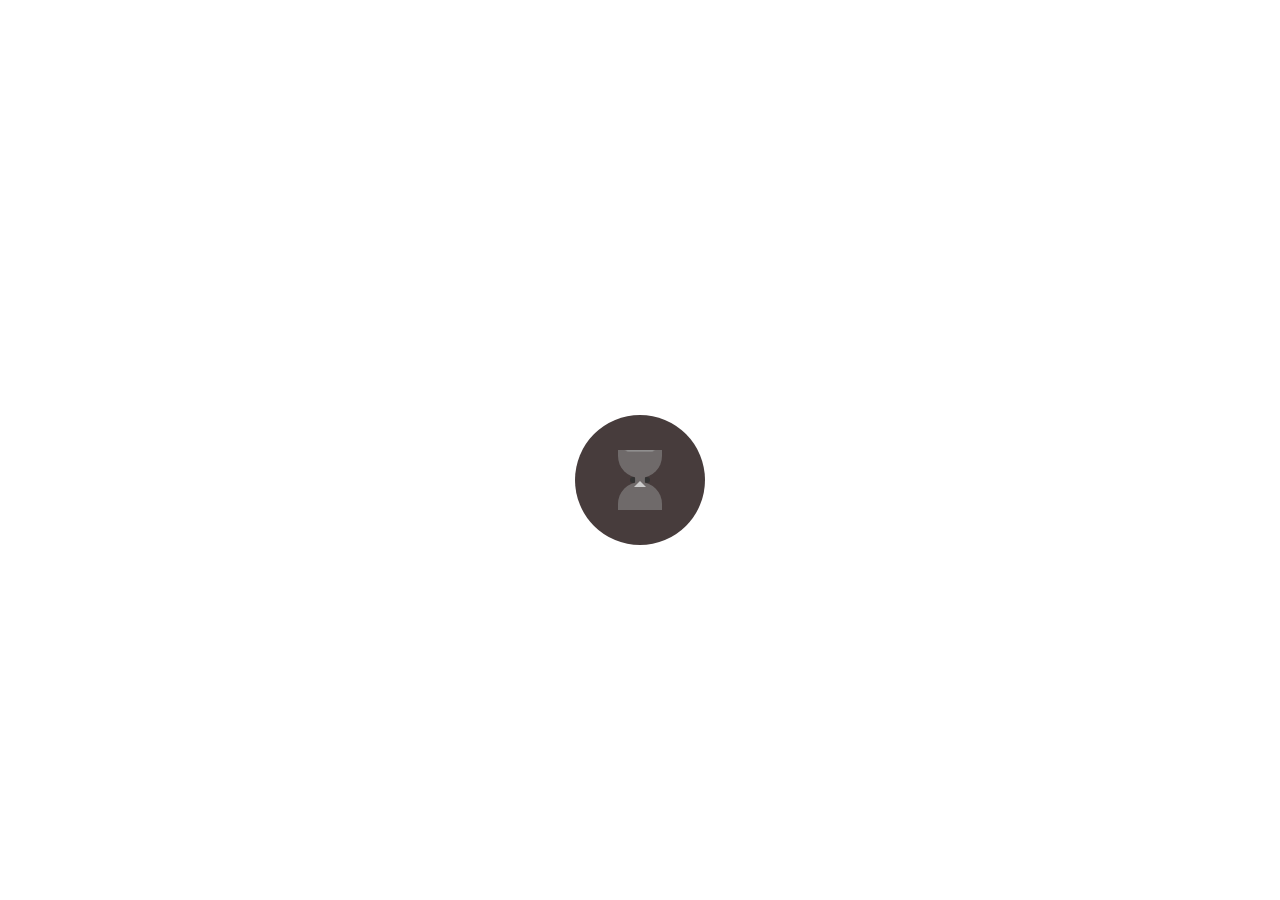
<file: index.html>
<!DOCTYPE html>
<html lang="es">
<head>
    <meta charset="UTF-8">
    <meta name="viewport" content="width=device-width, initial-scale=1.0">
    <title>Pantalla de Carga</title>
    <link rel="stylesheet" href="assets/css/loading.css">
    <script>
        // Redirigir a main.html después de 3 segundos
        setTimeout(function() {
            window.location.href = "main.html";
        }, 3000);
    </script>
</head>
<body>
    <div class="hourglassBackground">
        <div class="hourglassContainer">
            <div class="hourglassCurves"></div>
            <div class="hourglassCapTop"></div>
            <div class="hourglassGlassTop"></div>
            <div class="hourglassSand"></div>
            <div class="hourglassSandStream"></div>
            <div class="hourglassCapBottom"></div>
            <div class="hourglassGlass"></div>
        </div>
    </div>
</body>
</html>
</file>
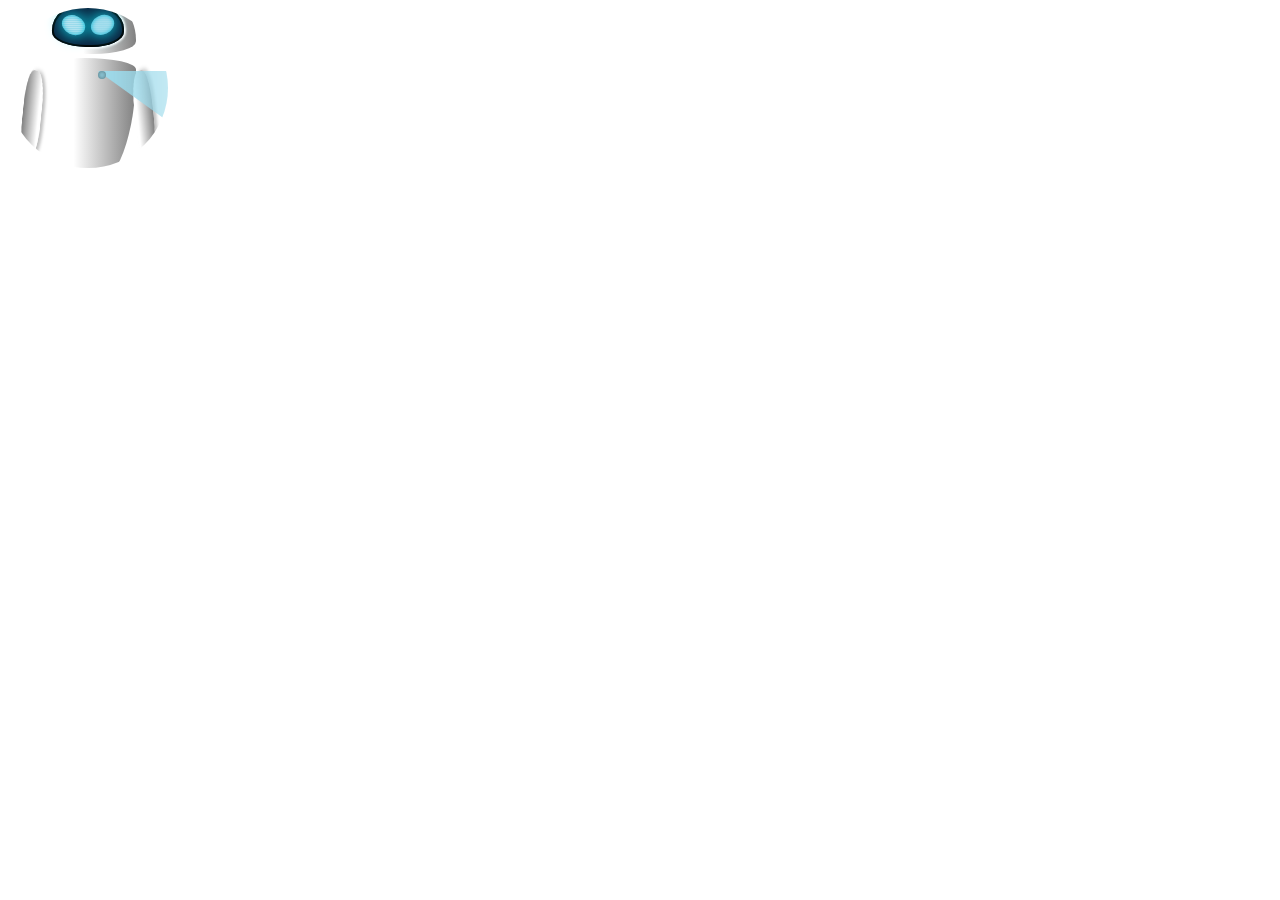
<file: robot.html>
<!DOCTYPE html>
<html lang="es">
<head>
    <meta charset="UTF-8">
    <meta name="viewport" content="width=device-width, initial-scale=1.0">
    <title>Robot Animado</title>
    <link rel="stylesheet" href="assets/css/robot.css">
</head>
<body>
    <div class="loader">
        <div class="modelViewPort">
            <div class="eva">
                <div class="head">
                    <div class="eyeChamber">
                        <div class="eye"></div>
                        <div class="eye"></div>
                    </div>
                </div>
                <div class="body">
                    <div class="hand"></div>
                    <div class="hand"></div>
                    <div class="scannerThing"></div>
                    <div class="scannerOrigin"></div>
                </div>
            </div>
        </div>
    </div>
</body>
</html>
</file>
<file: assets/css/loading.css>
/* From Uiverse.io by G4b413l */
.newtons-cradle {
    --uib-size: 50px;
    --uib-speed: 1.2s;
    --uib-color: #474554;
    position: relative;
    display: none; /* Ocultar el antiguo elemento de carga */
    align-items: center;
    justify-content: center;
    width: var(--uib-size);
    height: var(--uib-size);
    margin: auto;
    top: 50%;
    transform: translateY(-50%);
}

.newtons-cradle__dot {
    position: relative;
    display: flex;
    align-items: center;
    height: 100%;
    width: 25%;
    transform-origin: center top;
}

.newtons-cradle__dot::after {
    content: '';
    display: block;
    width: 100%;
    height: 25%;
    border-radius: 50%;
    background-color: var(--uib-color);
}

.newtons-cradle__dot:first-child {
    animation: swing var(--uib-speed) linear infinite;
}

.newtons-cradle__dot:last-child {
    animation: swing2 var(--uib-speed) linear infinite;
}

@keyframes swing {
    0% {
        transform: rotate(0deg);
        animation-timing-function: ease-out;
    }

    25% {
        transform: rotate(70deg);
        animation-timing-function: ease-in;
    }

    50% {
        transform: rotate(0deg);
        animation-timing-function: linear;
    }
}

@keyframes swing2 {
    0% {
        transform: rotate(0deg);
        animation-timing-function: linear;
    }

    50% {
        transform: rotate(0deg);
        animation-timing-function: ease-out;
    }

    75% {
        transform: rotate(-70deg);
        animation-timing-function: ease-in;
    }
}

/* From Uiverse.io by SouravBandyopadhyay */
.hourglassBackground {
    position: absolute;
    top: 50%;
    left: 50%;
    transform: translate(-50%, -50%);
    background-color: rgb(71, 60, 60);
    height: 130px;
    width: 130px;
    border-radius: 50%;
    margin: 30px auto;
}

.hourglassContainer {
    position: absolute;
    top: 30px;
    left: 40px;
    width: 50px;
    height: 70px;
    -webkit-animation: hourglassRotate 2s ease-in 0s infinite;
    animation: hourglassRotate 2s ease-in 0s infinite;
    transform-style: preserve-3d;
    perspective: 1000px;
}

.hourglassContainer div,
.hourglassContainer div:before,
.hourglassContainer div:after {
    transform-style: preserve-3d;
}

@-webkit-keyframes hourglassRotate {
    0% {
        transform: rotateX(0deg);
    }

    50% {
        transform: rotateX(180deg);
    }

    100% {
        transform: rotateX(180deg);
    }
}

@keyframes hourglassRotate {
    0% {
        transform: rotateX(0deg);
    }

    50% {
        transform: rotateX(180deg);
    }

    100% {
        transform: rotateX(180deg);
    }
}

.hourglassCapTop {
    top: 0;
}

.hourglassCapTop:before {
    top: -25px;
}

.hourglassCapTop:after {
    top: -20px;
}

.hourglassCapBottom {
    bottom: 0;
}

.hourglassCapBottom:before {
    bottom: -25px;
}

.hourglassCapBottom:after {
    bottom: -20px;
}

.hourglassGlassTop {
    transform: rotateX(90deg);
    position: absolute;
    top: -16px;
    left: 3px;
    border-radius: 50%;
    width: 44px;
    height: 44px;
    background-color: #999999;
}

.hourglassGlass {
    perspective: 100px;
    position: absolute;
    top: 32px;
    left: 20px;
    width: 10px;
    height: 6px;
    background-color: #999999;
    opacity: 0.5;
}

.hourglassGlass:before,
.hourglassGlass:after {
    content: '';
    display: block;
    position: absolute;
    background-color: #999999;
    left: -17px;
    width: 44px;
    height: 28px;
}

.hourglassGlass:before {
    top: -27px;
    border-radius: 0 0 25px 25px;
}

.hourglassGlass:after {
    bottom: -27px;
    border-radius: 25px 25px 0 0;
}

.hourglassCurves:before,
.hourglassCurves:after {
    content: '';
    display: block;
    position: absolute;
    top: 32px;
    width: 6px;
    height: 6px;
    border-radius: 50%;
    background-color: #333;
    animation: hideCurves 2s ease-in 0s infinite;
}

.hourglassCurves:before {
    left: 15px;
}

.hourglassCurves:after {
    left: 29px;
}

@-webkit-keyframes hideCurves {
    0% {
        opacity: 1;
    }

    25% {
        opacity: 0;
    }

    30% {
        opacity: 0;
    }

    40% {
        opacity: 1;
    }

    100% {
        opacity: 1;
    }
}

@keyframes hideCurves {
    0% {
        opacity: 1;
    }

    25% {
        opacity: 0;
    }

    30% {
        opacity: 0;
    }

    40% {
        opacity: 1;
    }

    100% {
        opacity: 1;
    }
}

.hourglassSandStream:before {
    content: '';
    display: block;
    position: absolute;
    left: 24px;
    width: 3px;
    background-color: white;
    -webkit-animation: sandStream1 2s ease-in 0s infinite;
    animation: sandStream1 2s ease-in 0s infinite;
}

.hourglassSandStream:after {
    content: '';
    display: block;
    position: absolute;
    top: 36px;
    left: 19px;
    border-left: 6px solid transparent;
    border-right: 6px solid transparent;
    border-bottom: 6px solid #fff;
    animation: sandStream2 2s ease-in 0s infinite;
}

@-webkit-keyframes sandStream1 {
    0% {
        height: 0;
        top: 35px;
    }

    50% {
        height: 0;
        top: 45px;
    }

    60% {
        height: 35px;
        top: 8px;
    }

    85% {
        height: 35px;
        top: 8px;
    }

    100% {
        height: 0;
        top: 8px;
    }
}

@keyframes sandStream1 {
    0% {
        height: 0;
        top: 35px;
    }

    50% {
        height: 0;
        top: 45px;
    }

    60% {
        height: 35px;
        top: 8px;
    }

    85% {
        height: 35px;
        top: 8px;
    }

    100% {
        height: 0;
        top: 8px;
    }
}

@-webkit-keyframes sandStream2 {
    0% {
        opacity: 0;
    }

    50% {
        opacity: 0;
    }

    51% {
        opacity: 1;
    }

    90% {
        opacity: 1;
    }

    91% {
        opacity: 0;
    }

    100% {
        opacity: 0;
    }
}

@keyframes sandStream2 {
    0% {
        opacity: 0;
    }

    50% {
        opacity: 0;
    }

    51% {
        opacity: 1;
    }

    90% {
        opacity: 1;
    }

    91% {
        opacity: 0;
    }

    100% {
        opacity: 0;
    }
}

.hourglassSand:before,
.hourglassSand:after {
    content: '';
    display: block;
    position: absolute;
    left: 6px;
    background-color: white;
    perspective: 500px;
}

.hourglassSand:before {
    top: 8px;
    width: 39px;
    border-radius: 3px 3px 30px 30px;
    animation: sandFillup 2s ease-in 0s infinite;
}

.hourglassSand:after {
    border-radius: 30px 30px 3px 3px;
    animation: sandDeplete 2s ease-in 0s infinite;
}

@-webkit-keyframes sandFillup {
    0% {
        opacity: 0;
        height: 0;
    }

    60% {
        opacity: 1;
        height: 0;
    }

    100% {
        opacity: 1;
        height: 17px;
    }
}

@keyframes sandFillup {
    0% {
        opacity: 0;
        height: 0;
    }

    60% {
        opacity: 1;
        height: 0;
    }

    100% {
        opacity: 1;
        height: 17px;
    }
}

@-webkit-keyframes sandDeplete {
    0% {
        opacity: 0;
        top: 45px;
        height: 17px;
        width: 38px;
        left: 6px;
    }

    1% {
        opacity: 1;
        top: 45px;
        height: 17px;
        width: 38px;
        left: 6px;
    }

    24% {
        opacity: 1;
        top: 45px;
        height: 17px;
        width: 38px;
        left: 6px;
    }

    25% {
        opacity: 1;
        top: 41px;
        height: 17px;
        width: 38px;
        left: 6px;
    }

    50% {
        opacity: 1;
        top: 41px;
        height: 17px;
        width: 38px;
        left: 6px;
    }

    90% {
        opacity: 1;
        top: 41px;
        height: 0;
        width: 10px;
        left: 20px;
    }
}

@keyframes sandDeplete {
    0% {
        opacity: 0;
        top: 45px;
        height: 17px;
        width: 38px;
        left: 6px;
    }

    1% {
        opacity: 1;
        top: 45px;
        height: 17px;
        width: 38px;
        left: 6px;
    }

    24% {
        opacity: 1;
        top: 45px;
        height: 17px;
        width: 38px;
        left: 6px;
    }

    25% {
        opacity: 1;
        top: 41px;
        height: 17px;
        width: 38px;
        left: 6px;
    }

    50% {
        opacity: 1;
        top: 41px;
        height: 17px;
        width: 38px;
        left: 6px;
    }

    90% {
        opacity: 1;
        top: 41px;
        height: 0;
        width: 10px;
        left: 20px;
    }
}
</file>
<file: assets/css/robot.css>
/* From Uiverse.io by Subaashbala */
.modelViewPort {
  /* The black circle background around the model */
  perspective: 1000px;
  width: 10rem; /* Ajusta el tamaño del contenedor */
  aspect-ratio: 1;
  border-radius: 50%;
  display: flex;
  justify-content: center;
  align-items: center;
  background: none; /* Elimina el fondo negro */
  overflow: hidden;
}
.eva {
  --EVA-ROTATION-DURATION: 4s;
  transform-style: preserve-3d;
  animation: rotateRight var(--EVA-ROTATION-DURATION) linear infinite alternate;
}
.head {
  position: relative;
  width: 6rem;
  height: 4rem;
  border-radius: 48% 53% 45% 55% / 79% 79% 20% 22%;
  background: linear-gradient(to right, white 45%, gray);
}
.eyeChamber {
  width: 4.5rem;
  height: 2.75rem;
  position: relative;
  left: 50%;
  top: 55%;
  border-radius: 45% 53% 45% 48% / 62% 59% 35% 34%;
  background-color: #0c203c;
  box-shadow: 0px 0px 2px 2px white, inset 0px 0px 0px 2px black;
  transform: translate(-50%, -50%);
  animation: moveRight var(--EVA-ROTATION-DURATION) linear infinite alternate;
}
.eye {
  width: 1.2rem;
  height: 1.5rem;
  position: absolute;
  border-radius: 50%;
}
.eye:first-child {
  left: 12px;
  top: 50%;
  background: repeating-linear-gradient(
    65deg,
    #9bdaeb 0px,
    #9bdaeb 1px,
    white 2px
  );
  box-shadow: inset 0px 0px 5px #04b8d5, 0px 0px 15px 1px #0bdaeb;
  transform: translate(0, -50%) rotate(-65deg);
}
.eye:nth-child(2) {
  right: 12px;
  top: 50%;
  background: repeating-linear-gradient(
    -65deg,
    #9bdaeb 0px,
    #9bdaeb 1px,
    white 2px
  );
  box-shadow: inset 0px 0px 5px #04b8d5, 0px 0px 15px 1px #0bdaeb;
  transform: translate(0, -50%) rotate(65deg);
}
.body {
  width: 6rem;
  height: 8rem;
  position: relative;
  margin-block-start: 0.25rem;
  border-radius: 47% 53% 45% 55% / 12% 9% 90% 88%;
  background: linear-gradient(to right, white 35%, gray);
}
.hand {
  position: absolute;
  left: -1.5rem;
  top: 0.75rem;
  width: 2rem;
  height: 5.5rem;
  border-radius: 40%;
  background: linear-gradient(to left, white 15%, gray);
  box-shadow: 5px 0px 5px rgba(0, 0, 0, 0.25);
  transform: rotateY(55deg) rotateZ(10deg);
}
.hand:first-child {
  animation: compensateRotation var(--EVA-ROTATION-DURATION) linear infinite
    alternate;
}
.hand:nth-child(2) {
  left: 92%;
  background: linear-gradient(to right, white 15%, gray);
  transform: rotateY(55deg) rotateZ(-10deg);
  animation: compensateRotationRight var(--EVA-ROTATION-DURATION) linear
    infinite alternate;
}
.scannerThing {
  width: 0;
  height: 0;
  position: absolute;
  left: 60%;
  top: 10%;
  border-top: 180px solid #9bdaeb;
  border-left: 250px solid transparent;
  border-right: 250px solid transparent;
  transform-origin: top left;
  mask: linear-gradient(to right, white, transparent 35%);
  animation: glow 2s cubic-bezier(0.86, 0, 0.07, 1) infinite;
}
.scannerOrigin {
  position: absolute;
  width: 8px;
  aspect-ratio: 1;
  border-radius: 50%;
  left: 60%;
  top: 10%;
  background: #9bdaeb;
  box-shadow: inset 0px 0px 5px rgba(0, 0, 0, 0.5);
  animation: moveRight var(--EVA-ROTATION-DURATION) linear infinite;
}
@keyframes rotateRight {
  from {
    transform: rotateY(0deg);
  }
  to {
    transform: rotateY(25deg);
  }
}
@keyframes moveRight {
  from {
    transform: translate(-50%, -50%);
  }
  to {
    transform: translate(-40%, -50%);
  }
}
@keyframes compensateRotation {
  from {
    transform: rotateY(55deg) rotateZ(10deg);
  }
  to {
    transform: rotatey(30deg) rotateZ(10deg);
  }
}
@keyframes compensateRotationRight {
  from {
    transform: rotateY(55deg) rotateZ(-10deg);
  }
  to {
    transform: rotateY(70deg) rotateZ(-10deg);
  }
}
@keyframes glow {
  from {
    opacity: 0;
  }
  20% {
    opacity: 1;
  }
  45% {
    transform: rotate(-25deg);
  }
  75% {
    transform: rotate(5deg);
  }
  100% {
    opacity: 0;
  }
}

/* Responsividad */
@media (max-width: 768px) {
    .modelViewPort {
        width: 6rem; /* Ajusta el tamaño del contenedor */
    }

    .eva {
        --EVA-ROTATION-DURATION: 3s; /* Ajusta la duración de la animación */
    }

    .head {
        width: 3rem; /* Ajusta el tamaño de la cabeza */
        height: 2rem; /* Ajusta el tamaño de la cabeza */
    }

    .eyeChamber {
        width: 2.25rem; /* Ajusta el tamaño de la cámara de los ojos */
        height: 1.375rem; /* Ajusta el tamaño de la cámara de los ojos */
    }

    .eye {
        width: 0.6rem; /* Ajusta el tamaño de los ojos */
        height: 0.75rem; /* Ajusta el tamaño de los ojos */
    }

    .body {
        width: 3rem; /* Ajusta el tamaño del cuerpo */
        height: 4rem; /* Ajusta el tamaño del cuerpo */
    }

    .hand {
        width: 1rem; /* Ajusta el tamaño de las manos */
        height: 2.75rem; /* Ajusta el tamaño de las manos */
    }

    .scannerThing {
        border-top: 90px solid #9bdaeb; /* Ajusta el tamaño del escáner */
        border-left: 125px solid transparent; /* Ajusta el tamaño del escáner */
        border-right: 125px solid transparent; /* Ajusta el tamaño del escáner */
    }

    .scannerOrigin {
        width: 4px; /* Ajusta el tamaño del origen del escáner */
    }
}
</file>
